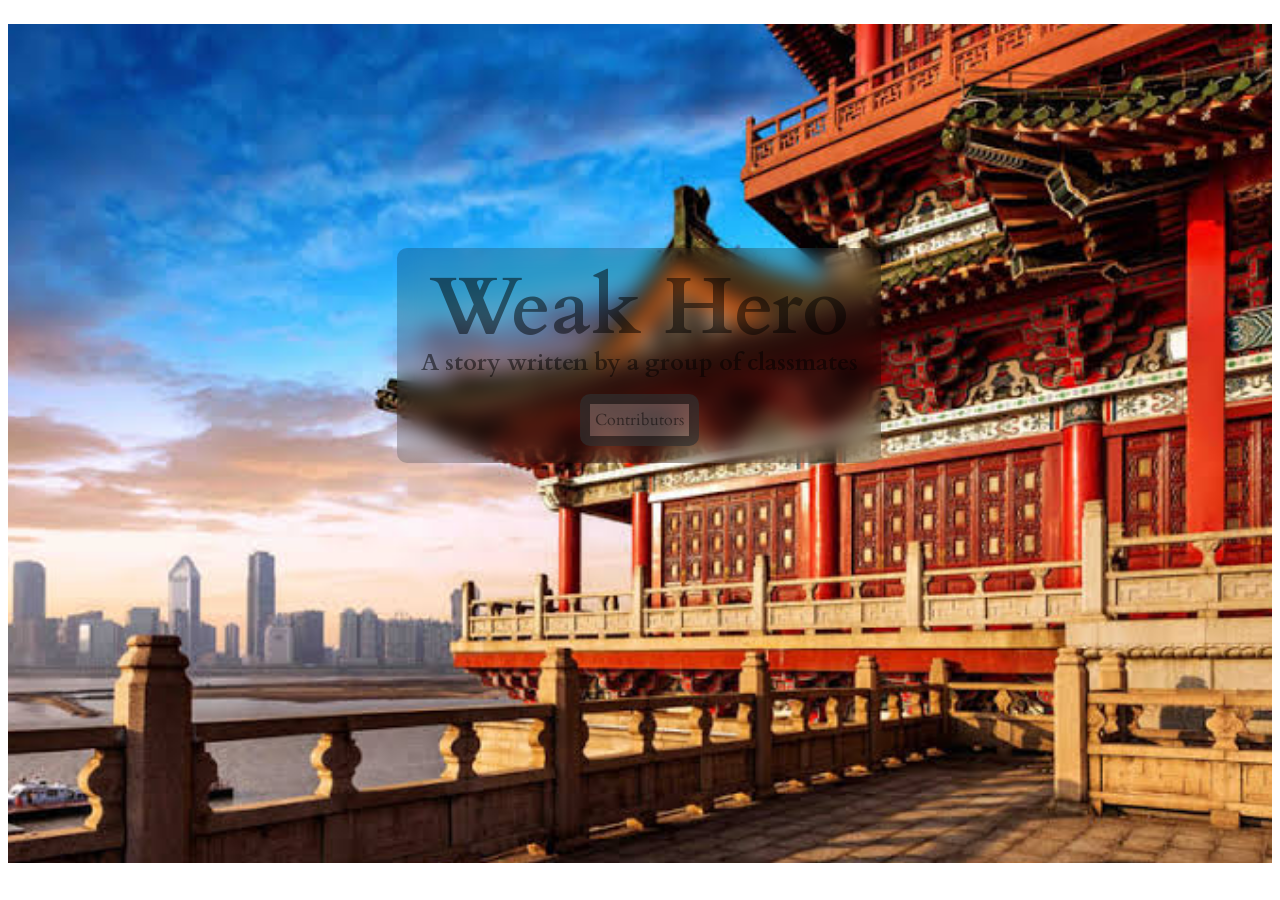
<file: index.html>
<!DOCTYPE html>
<html lang="en">
<head>
    <meta charset="UTF-8">
    <meta name="viewport" content="width=device-width, initial-scale=1.0">
    <title>Weak hero - page</title>
    <link rel="stylesheet" href="styles.css">
</head>
<body>
    <div class="background">
        <div class="container">
            <h1 class="heading"><a href="story.html">Weak Hero</a></h1>
            <h2 class="subheading">A story written by a group of classmates</h2>
            <a href="credits.html" class="Contributors">Contributors</a>
        </div>
    </div>
</body>
</html>
</file>
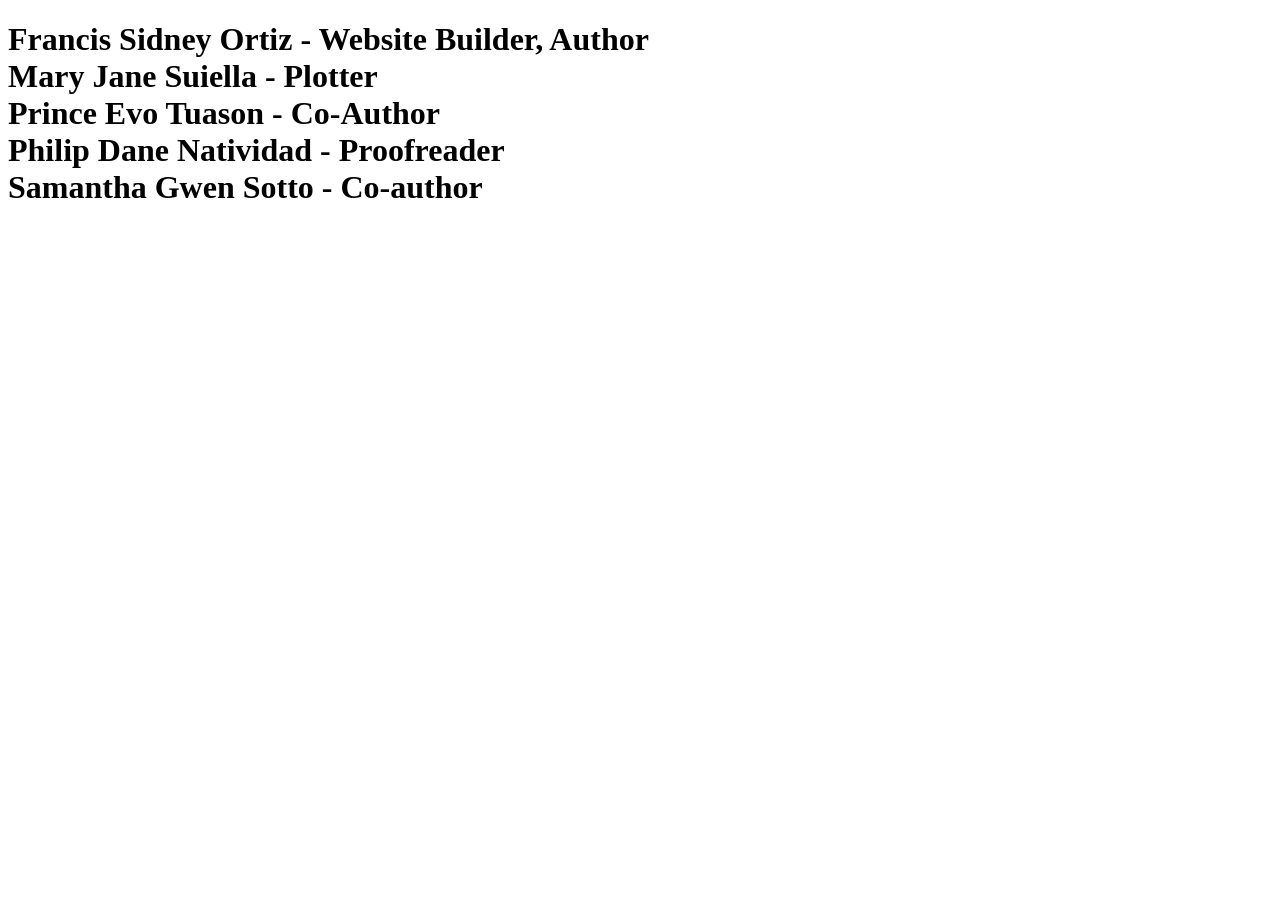
<file: credits.html>
<!DOCTYPE html>
<html lang="en">
<head>
    <meta charset="UTF-8">
    <meta name="viewport" content="width=device-width, initial-scale=1.0">
    <title>Contributors</title>
</head>
<body>
    <div class="Contributors-list">
        <h1 class="Text">
            Francis Sidney Ortiz - Website Builder, Author <br>
            Mary Jane Suiella - Plotter <br>
            Prince Evo Tuason - Co-Author <br>
            Philip Dane Natividad - Proofreader <br>
            Samantha Gwen Sotto - Co-author <br>
        </h1>
    </div>
</body>
</html>
</file>
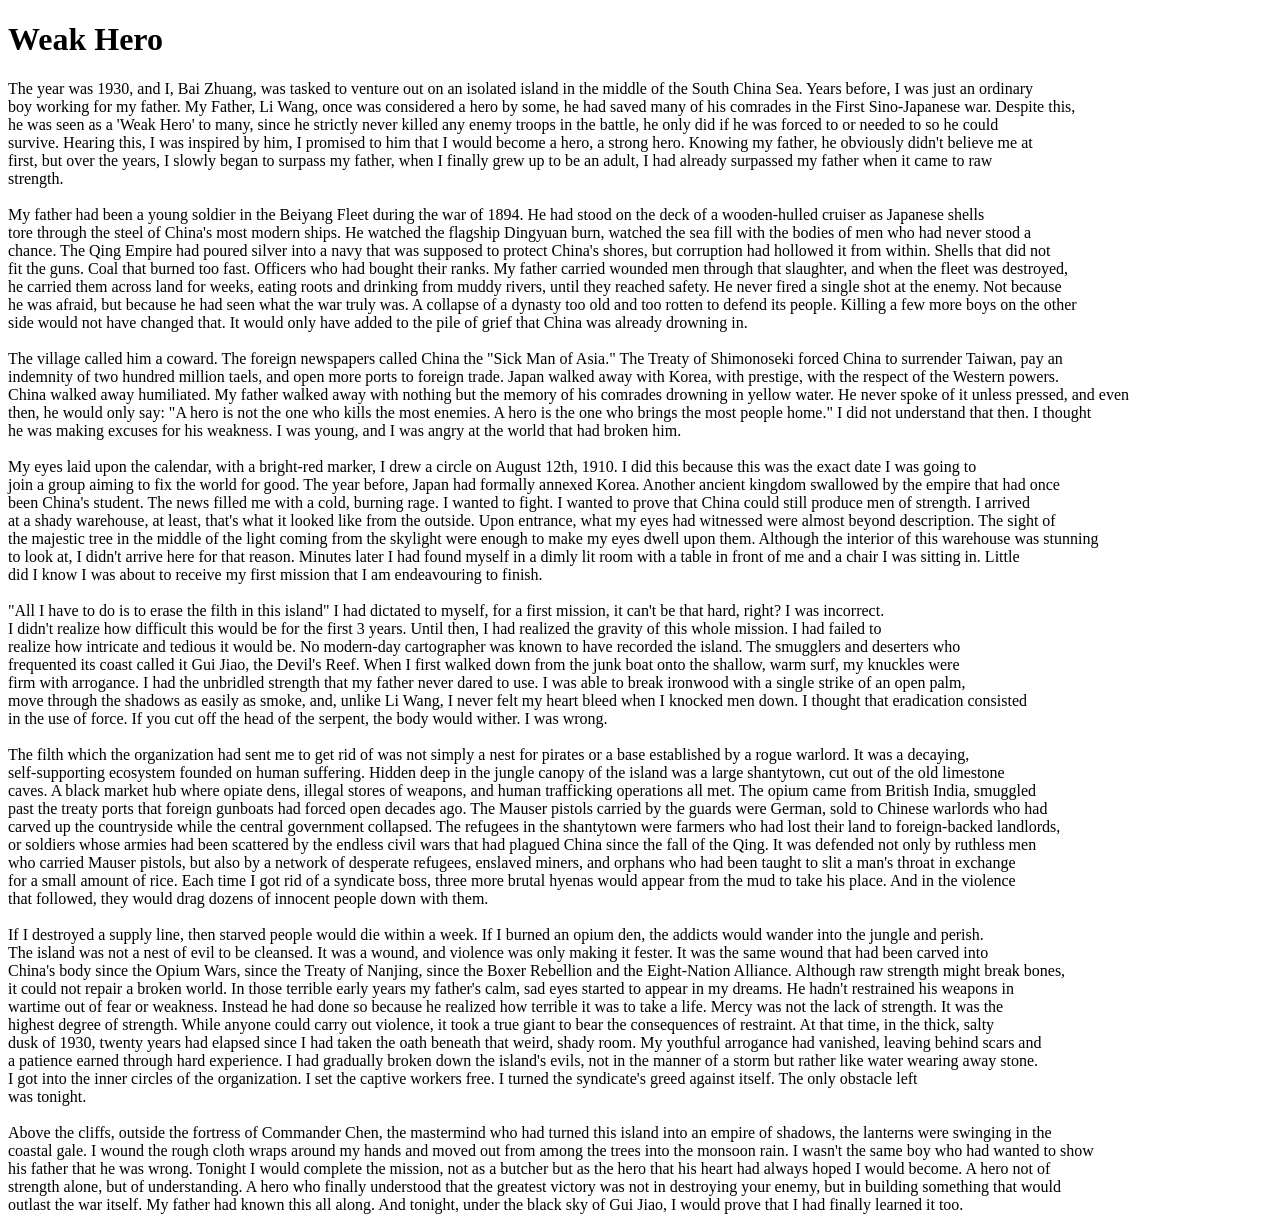
<file: story.html>
<!DOCTYPE html>
<html lang="en">
<head>
    <meta charset="UTF-8">
    <meta name="viewport" content="width=device-width, initial-scale=1.0">
    <title>Weak Hero - story</title>
</head>
<body>
    <H1 class="page-heading">Weak Hero</H1>
        The year was 1930, and I, Bai Zhuang, was tasked to venture out on an isolated island in the middle of the South China Sea. Years before, I was just an ordinary <br>
boy working for my father. My Father, Li Wang, once was considered a hero by some, he had saved many of his comrades in the First Sino-Japanese war. Despite this, <br>
he was seen as a 'Weak Hero' to many, since he strictly never killed any enemy troops in the battle, he only did if he was forced to or needed to so he could <br>
survive. Hearing this, I was inspired by him, I promised to him that I would become a hero, a strong hero. Knowing my father, he obviously didn't believe me at <br>
first, but over the years, I slowly began to surpass my father, when I finally grew up to be an adult, I had already surpassed my father when it came to raw <br>
strength. <br><br>

My father had been a young soldier in the Beiyang Fleet during the war of 1894. He had stood on the deck of a wooden-hulled cruiser as Japanese shells <br>
tore through the steel of China's most modern ships. He watched the flagship Dingyuan burn, watched the sea fill with the bodies of men who had never stood a <br>
chance. The Qing Empire had poured silver into a navy that was supposed to protect China's shores, but corruption had hollowed it from within. Shells that did not <br>
fit the guns. Coal that burned too fast. Officers who had bought their ranks. My father carried wounded men through that slaughter, and when the fleet was destroyed, <br>
he carried them across land for weeks, eating roots and drinking from muddy rivers, until they reached safety. He never fired a single shot at the enemy. Not because <br>
he was afraid, but because he had seen what the war truly was. A collapse of a dynasty too old and too rotten to defend its people. Killing a few more boys on the other <br>
side would not have changed that. It would only have added to the pile of grief that China was already drowning in. <br><br>

The village called him a coward. The foreign newspapers called China the "Sick Man of Asia." The Treaty of Shimonoseki forced China to surrender Taiwan, pay an <br>
indemnity of two hundred million taels, and open more ports to foreign trade. Japan walked away with Korea, with prestige, with the respect of the Western powers. <br>
China walked away humiliated. My father walked away with nothing but the memory of his comrades drowning in yellow water. He never spoke of it unless pressed, and even <br>
then, he would only say: "A hero is not the one who kills the most enemies. A hero is the one who brings the most people home." I did not understand that then. I thought <br>
he was making excuses for his weakness. I was young, and I was angry at the world that had broken him. <br><br>

My eyes laid upon the calendar, with a bright-red marker, I drew a circle on August 12th, 1910. I did this because this was the exact date I was going to <br>
join a group aiming to fix the world for good. The year before, Japan had formally annexed Korea. Another ancient kingdom swallowed by the empire that had once <br>
been China's student. The news filled me with a cold, burning rage. I wanted to fight. I wanted to prove that China could still produce men of strength. I arrived <br>
at a shady warehouse, at least, that's what it looked like from the outside. Upon entrance, what my eyes had witnessed were almost beyond description. The sight of <br>
the majestic tree in the middle of the light coming from the skylight were enough to make my eyes dwell upon them. Although the interior of this warehouse was stunning <br>
to look at, I didn't arrive here for that reason. Minutes later I had found myself in a dimly lit room with a table in front of me and a chair I was sitting in. Little <br>
did I know I was about to receive my first mission that I am endeavouring to finish. <br><br>

"All I have to do is to erase the filth in this island" I had dictated to myself, for a first mission, it can't be that hard, right? I was incorrect. <br>
I didn't realize how difficult this would be for the first 3 years. Until then, I had realized the gravity of this whole mission. I had failed to <br>
realize how intricate and tedious it would be. No modern-day cartographer was known to have recorded the island. The smugglers and deserters who <br>
frequented its coast called it Gui Jiao, the Devil's Reef. When I first walked down from the junk boat onto the shallow, warm surf, my knuckles were <br>
firm with arrogance. I had the unbridled strength that my father never dared to use. I was able to break ironwood with a single strike of an open palm, <br>
move through the shadows as easily as smoke, and, unlike Li Wang, I never felt my heart bleed when I knocked men down. I thought that eradication consisted <br>
in the use of force. If you cut off the head of the serpent, the body would wither. I was wrong. <br><br>

The filth which the organization had sent me to get rid of was not simply a nest for pirates or a base established by a rogue warlord. It was a decaying, <br>
self-supporting ecosystem founded on human suffering. Hidden deep in the jungle canopy of the island was a large shantytown, cut out of the old limestone <br>
caves. A black market hub where opiate dens, illegal stores of weapons, and human trafficking operations all met. The opium came from British India, smuggled <br>
past the treaty ports that foreign gunboats had forced open decades ago. The Mauser pistols carried by the guards were German, sold to Chinese warlords who had <br>
carved up the countryside while the central government collapsed. The refugees in the shantytown were farmers who had lost their land to foreign-backed landlords, <br>
or soldiers whose armies had been scattered by the endless civil wars that had plagued China since the fall of the Qing. It was defended not only by ruthless men <br>
who carried Mauser pistols, but also by a network of desperate refugees, enslaved miners, and orphans who had been taught to slit a man's throat in exchange <br>
for a small amount of rice. Each time I got rid of a syndicate boss, three more brutal hyenas would appear from the mud to take his place. And in the violence <br>
that followed, they would drag dozens of innocent people down with them. <br><br>

If I destroyed a supply line, then starved people would die within a week. If I burned an opium den, the addicts would wander into the jungle and perish. <br>
The island was not a nest of evil to be cleansed. It was a wound, and violence was only making it fester. It was the same wound that had been carved into <br>
China's body since the Opium Wars, since the Treaty of Nanjing, since the Boxer Rebellion and the Eight-Nation Alliance. Although raw strength might break bones, <br>
it could not repair a broken world. In those terrible early years my father's calm, sad eyes started to appear in my dreams. He hadn't restrained his weapons in <br>
wartime out of fear or weakness. Instead he had done so because he realized how terrible it was to take a life. Mercy was not the lack of strength. It was the <br>
highest degree of strength. While anyone could carry out violence, it took a true giant to bear the consequences of restraint. At that time, in the thick, salty <br>
dusk of 1930, twenty years had elapsed since I had taken the oath beneath that weird, shady room. My youthful arrogance had vanished, leaving behind scars and <br>
a patience earned through hard experience. I had gradually broken down the island's evils, not in the manner of a storm but rather like water wearing away stone. <br>
I got into the inner circles of the organization. I set the captive workers free. I turned the syndicate's greed against itself. The only obstacle left <br>
was tonight. <br><br>

Above the cliffs, outside the fortress of Commander Chen, the mastermind who had turned this island into an empire of shadows, the lanterns were swinging in the <br>
coastal gale. I wound the rough cloth wraps around my hands and moved out from among the trees into the monsoon rain. I wasn't the same boy who had wanted to show <br>
his father that he was wrong. Tonight I would complete the mission, not as a butcher but as the hero that his heart had always hoped I would become. A hero not of <br>
strength alone, but of understanding. A hero who finally understood that the greatest victory was not in destroying your enemy, but in building something that would <br>
outlast the war itself. My father had known this all along. And tonight, under the black sky of Gui Jiao, I would prove that I had finally learned it too.
</body>
</html>
</file>
<file: styles.css>
@import url('https://fonts.googleapis.com/css2?family=Cardo:ital,wght@0,400;0,700;1,400&display=swap');

.heading{
    color: rgba(0, 0, 0, 0.5);
    font-family: "Cardo";
    font-size: 5rem;
    padding: 2px;
    margin: 2px;
}

.container{
    background-color: rgba(0, 0, 0, 0.2);
    padding: 2px;
    border: 10px;
    margin: 5px;
    display: flex;
    flex-direction: column;
    align-items: center;
    justify-content: center;
    border-radius: 10px;
    width: 30rem;
    position: relative;
    top: 15rem;
    left: 24rem;
    backdrop-filter: blur(10px);
    -webkit-backdrop-filter: blur(10px);
}

.background{
    background-image: url(images/cina.jpg);
    background-repeat: no-repeat;
    background-size: contain;
    background-position: center center;
    min-height: 95vh;
    background-attachment: fixed;
    margin: 0px;
    padding: 0px;
}

.subheading{
    position: relative;
    bottom: 20px;
    margin: 0px;
    padding: 0px;
    font-family: "Cardo";
    color: rgba(0, 0, 0, 0.5);
}

.Contributors{
    font-family: "Cardo";
    color: rgba(0, 0, 0, 0.5);
    margin: 5px;
    padding: 5px;
    text-decoration: none;
    font-size: 1rem;
    position: relative;
    bottom: 10px;
    border: solid, 10px;
    background-color: #cccccc52;
    border-radius: 10px;
    backdrop-filter: blur(10px);
    -webkit-backdrop-filter: blur(10px);
}

h1 a{
    text-decoration: none;
    color: rgba(0, 0, 0, 0.5);
}
</file>
